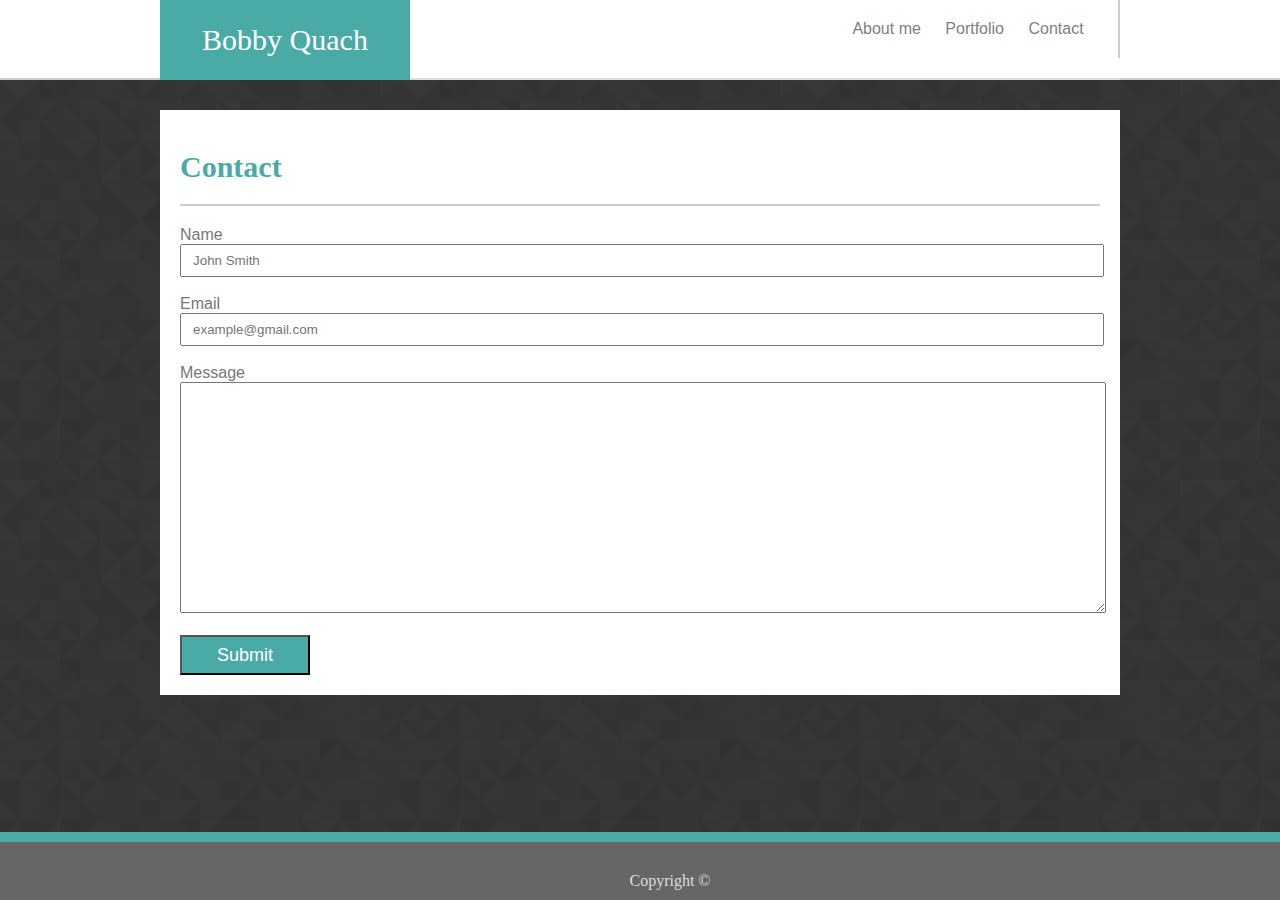
<file: contact.html>
<!DOCTYPE html>
<html lang="en">
<head>
        <link rel="stylesheet" type="text/css" href="assets/css/style.css">
</head>
<body background ="assets/images/prism/prism.png" alt="background">

    <header>
            <div id=respec-top>
                <div class="nameplate">Bobby Quach
                </div>
                <nav>
                    <a href="index.html">About me</a>
                    <a href="portfolio.html">Portfolio</a>
                    <a href="contact.html">Contact</a>
                </nav>
            </div>
        </header>

<div class="container">
        <section class ="wrapper">
                    <h1>Contact</h1>
                    <form>
                        
                            <label class=label>Name</label>
                            
                            <br>
                            <input type="text" name="name" class="name" placeholder="   John Smith" required="required">
                            <br>
                            <br>
                            <label class=label>Email</label>
                            <br>
                            <input type="text" name="email" class="email" placeholder="   example@gmail.com" required="required">
                            <br>
                            <br>
                            <label class=label>Message</label>
                            
                            <br>
                            <textarea name="message" required="required" rows="15" class="textarea"></textarea>
                            <br>
                            <br>
                            <input class="submit" type="submit" name="Submit">
        
                    </form>
            </section>
</div>
</body>
<footer>Copyright &copy </footer>

</html>
</file>
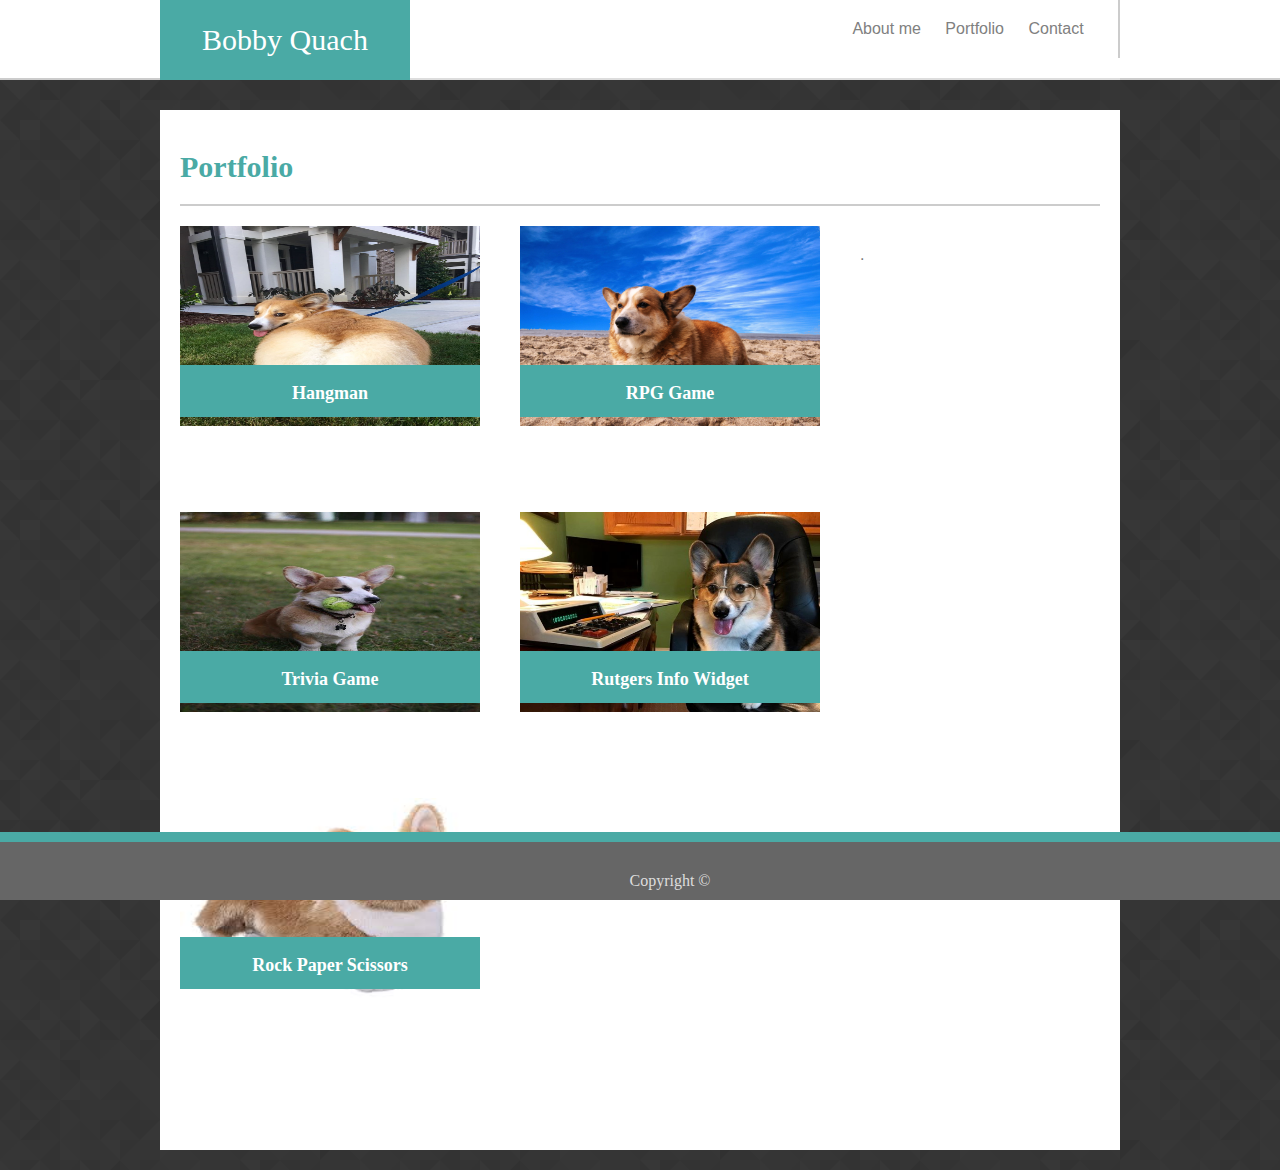
<file: portfolio.html>
<!DOCTYPE html>
<html lang="en">
<head>
        <link rel="stylesheet" type="text/css" href="assets/css/style.css">
</head>
<body background ="assets/images/prism/prism.png" alt="background">

    <header>
            <div id=respec-top>
                <div class="nameplate">Bobby Quach
                </div>
                <nav>
                    <a href="index.html">About me</a>
                    <a href="portfolio.html">Portfolio</a>
                    <a href="contact.html">Contact</a>
                </nav>
            </div>
        </header>

<div class="container">
        <section class ="wrapper">
                <article>
                    
                    <h1>Portfolio</h1>
                    <div class="Image">
                        <img src="assets/images/hangman.jpg" alt="Hangman" style="width:300px;height:200px;">
                        <h2>Hangman</h2>
                    </div>
                    <div class="Image">
                        <img src="assets/images/Rpg.jpg" alt="RPG Game" style="width:300px;height:200px;">
                        <h2>RPG Game</h2>
                    </div>
                    <div class="Image">
                        <img src="assets/images/trivia.jpg" alt="Trivia Game" style="width:300px;height:200px;">
                        <h2>Trivia Game</h2>
                    </div>
                    <div class="Image">
                        <img src="assets/images/Widget.png" alt="Rutgers Info Widget" style="width:300px;height:200px;">
                        <h2>Rutgers Info Widget</h2>
                    </div>
                    <div class="Image">
                        <img src="assets/images/rps.jpg" alt="Rock Paper Scissors" style="width:300px;height:200px;">
                        <h2>Rock Paper Scissors</h2>
                    </div>
        <p>.</p>
                </article>
            </section>
</div>
</body>
<footer>Copyright &copy </footer>

</html>
</file>
<file: assets/css/style.css>
.container {

    font-family: 'Arial', 'Helvetica Neue', Helvetica, sans-serif;
    max-width: 960px;
    margin: 0 auto;
    padding: 20px;
    clear: both;
    
}

body {
    margin:0;
    background-color: #4aaaa5;
}

.nameplate{
    color:#ffffff;
    background: #4aaaa5;
    font-family: 'Georgia', Times, Times New Roman, serif;
    float: left;
    font-size: 30px;
    height: 80px;
    width: 250px;
    margin-bottom: 10px;
    text-align:center;
    line-height: 80px;
  
}

h1 {
    color: #4aaaa5;
    background: #ffffff;
    border-color: #cccccc;
    font-family: 'Georgia', Times, Times New Roman, serif;
    border-bottom: 2px solid #cccccc;
    padding: 20px 0 20px 0;
    font-size: 30px;
    margin: 0;
    margin-bottom: 20px;
 
}

a { text-decoration: none;
    color: grey;
    padding: 10px;
}

nav {
    float: right;
    padding: 20px;
    width: 260px;
    border-right: 2px solid #cccccc;
    font-family: 'Arial', 'Helvetica Neue', Helvetica, sans-serif;

}

.label {
    padding-bottom: 10px;
    color: #777777;
}

.email{
    padding: 7px 0 7px 0;
    width: 100%;
}

.name {
    padding: 7px 0 7px 0;
    width: 100%;
}

.textarea {
    width: 100%;
}

.submit {
    color: #ffffff;
    background: #4aaaa5;
    height: 40px;
    width: 130px;
    font-family: 'Arial', 'Helvetica Neue', Helvetica, sans-serif;
    font-size: 18px;
}

.img {
    float: left;
    padding: 20px;
    padding-left: 0;
}

header {
    height: 78px;
    border-bottom: 2px solid #cccccc;
    background: #ffffff;
    max-width: fill;
    text-align: center;
    margin: 0 auto;
    
}

#respec-top {
    height: 78px;
    border-bottom: 2px solid #dddddd;
    background: #ffffff;
    max-width: 960px;
    text-align: center;
    margin: 0 auto;
}

p {
    color: #777777;
    padding: 20px;
    padding-left: 0;
}

footer {
    background: #4aaaa5;
    text-align: center;
    padding: 30px;
    position: fixed; 
    bottom: 0;
    width: 100%;
    background-color: #666666;
    border-top: 10px solid #4aaaa5;
    color: #dddddd;
    padding-bottom: 10px;
}

.wrapper {
    background: #ffffff;
    border-color: #dddddd;
    margin: 0 auto;
    padding: 20px;
    height: fit-content;
    
}

article {
    height: 1000px;
}

h2 {
    color:#ffffff;
    background: #4aaaa5;
    font-family: 'Georgia', Times, Times New Roman, serif;
    font-size: 18px;
    text-align:center;
    width: 280px;
    padding: 10px;
    position: relative;
    bottom: 80px;
    height: 32px;
    line-height: 2;
}




.Image {
    float:left;
   margin-right: 40px;
   
}
</file>
